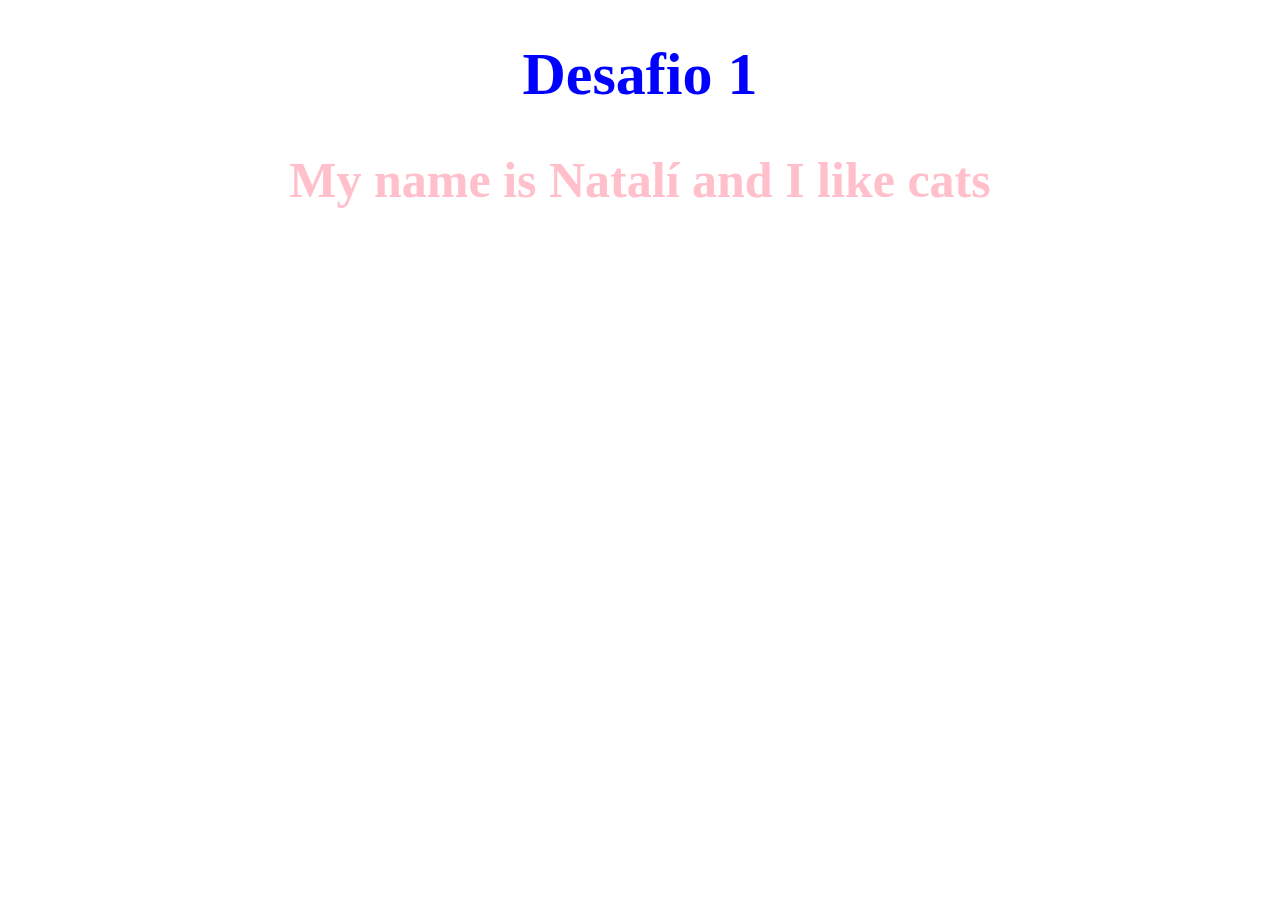
<file: desafios_java_script/desafio1/index.html>
<!DOCTYPE html>
<html lang="en">
<head>
    <meta charset="UTF-8">
    <meta name="viewport" content="width=device-width, initial-scale=1.0">
    <title>Desafio1</title>
    <link rel="stylesheet" href="style.css"> <!-- referência ao css-->
</head>
<body>
    <h1>Desafio 1</h1>
    <h2> My name is Natalí and I like <span id='text'></span> </h2>
    <script src = "index.js"></script> <!-- referência ao arquivo js-->
</body>
</html>
</file>
<file: desafios_java_script/desafio1/style.css>
h1{
    color: blue;
    text-align: center;
    font-size: 60px;
}

h2{
    color: pink;
    text-align: center;
     font-size: 50px;
}
</file>
